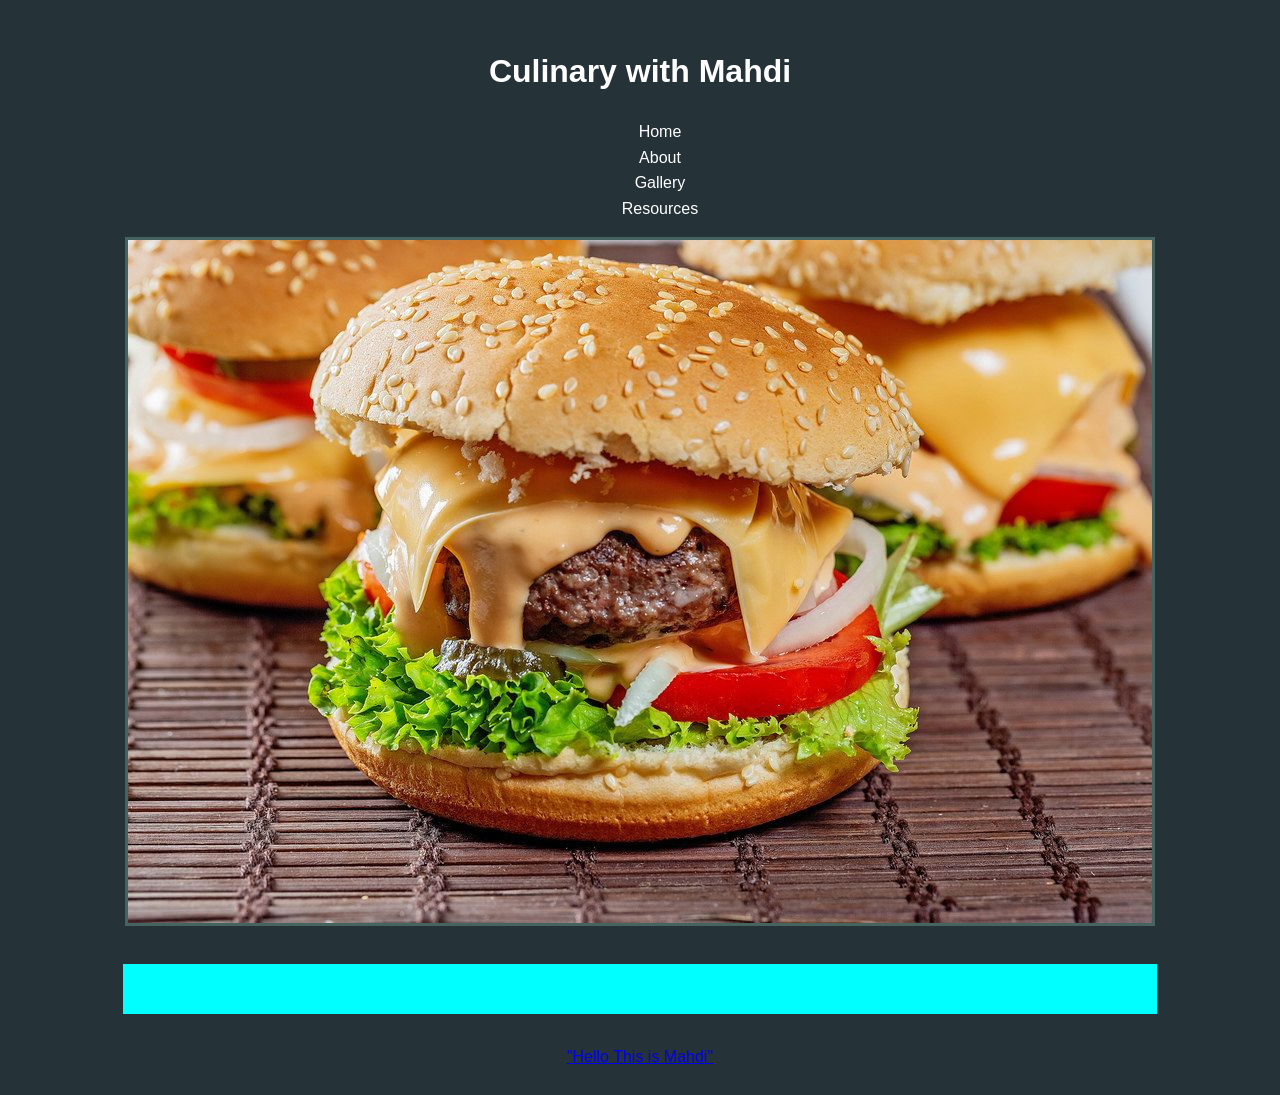
<file: index.html>
<!DOCTYPE html>
<html lang="en">
<head>
    <meta charset="UFT-8">
    <meta name="viewport" content="width=device-width, initial-scale=1.0" >
    <title>Culinary with Mahdi</title>
    <link rel="stylesheet" href="styles.css">

</head>
 
<body>
    <header clas="site-header">
        <h1>Culinary with Mahdi </h1>
<nav class="main-navigation" >
     <ul>
        <li><a href="index.html" tabindex="0" ping="https://mahdiabolfathi547-beep.github.io/CIT384-Project1/">Home</a></li>
        <li><a href="about.html" tabindex="0" ping="https://mahdiabolfathi547-beep.github.io/CIT384-Project1/">About</li>
        <li><a href="gallery.html" tabindex="0" ping="https://mahdiabolfathi547-beep.github.io/CIT384-Project1/">Gallery</a></li>
        <li><a href="resources.html" tabindex="0" ping="https://mahdiabolfathi547-beep.github.io/CIT384-Project1/">Resources</li>
        </ul>
        <img src= "gallery-images-ast\Burger.jpg" alt= "JuicyBurger"/>
</nav>
        <main>
            <section class="intro-section"></section>
        </main>
</body>

</html>



"Hello This is Mahdi"
</file>
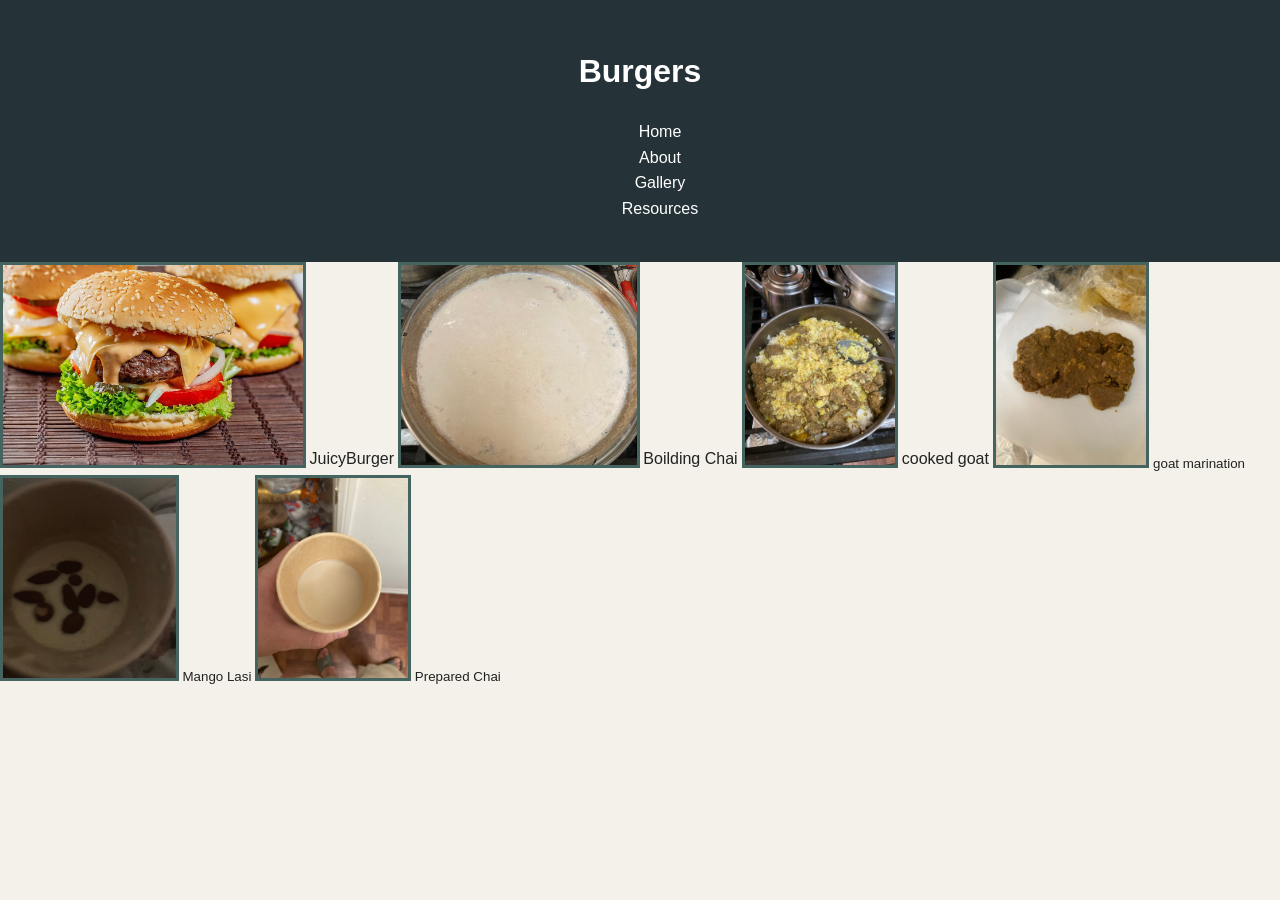
<file: gallery.html>
<!DOCTYPE html>
<html lang="en">
<head>
    <meta charset="UTF-8">
    <meta name="viewport" content="width=device-width, initial-scale-1.0">
    <title>Mahdi's Culinary Website</title>
    <link rel="stylesheet" href="styles.css">
</head>

<body>
  <header>
    <h1>Burgers </h1>
  <nav>
      <ul>
        <li><a href="index.html" >Home</a></li>
        <li><a href="about.html">About</li>
        <li><a href="gallery.html">Gallery</a></li>
        <li><a href="resources.html">Resources</a></li>
        </ul>
    </nav>
  </header> 
</body>

    <div class="image-container">
        <sub>
        <img src= "gallery-images-ast\Burger.jpg" alt= "JuicyBurger"/>
        </sub>
        JuicyBurger
        <sub>
     <img src= "gallery-images-ast\boiling-chai.jpeg" alt= "Chai"/>
     </sub>
     Boilding Chai
    <sub>
     <img src= "gallery-images-ast\cooked-goat.jpeg" alt= "cooked goat"/>
    </sub>
     cooked goat
     <sub>
     <img src= "gallery-images-ast\goat-marination.jpeg" alt= "goat marination"/>
     goat marination
     </sub>
     <sub>
     <img src= "gallery-images-ast\MangoLasi.jpeg" alt= "Mango Lasi"/>
     Mango Lasi
     </sub>
     <sub>
     <img src= "gallery-images-ast\prepared-chai.jpeg" alt= "Prepared Chai"/>
    Prepared Chai
     </sub>
     </div>
 </figure>
</file>
<file: styles.css>
img {
  border: 3px solid Rgb(70,100,95);
  height:150px;
}
.image-container img {
        height:200px;

}

/* Main page styles */
body {
  margin: 0;
  background-color: #f4f1ea;
  color: #222;
  font-family: Arial, an-serif;
  line-height: 1.6;
}

/*Header and navigation*/
header {
  padding: 25px;
  background-color: #253238;
  color: white;
  text-align: center;
}

ul li{
  padding: 0;
  list-style-type: none;
}

nav a {
  color: white;
  text-decoration: none;
}

nav a:hover {
  text-decoration: underline;
}

/* Main content area */
main{
  width:80%;
  max-width: 1000px;
  margin: 30px auto;
  padding: 25px;
  background-color:aqua;

}

/* Images */
img {
  max-width: 100%;
  height: auto;

}

/* Footer */
footer {
  padding: 20px;
  background-color:#f4f1ea;
  color: white;
  text-align: center;

}
</file>
